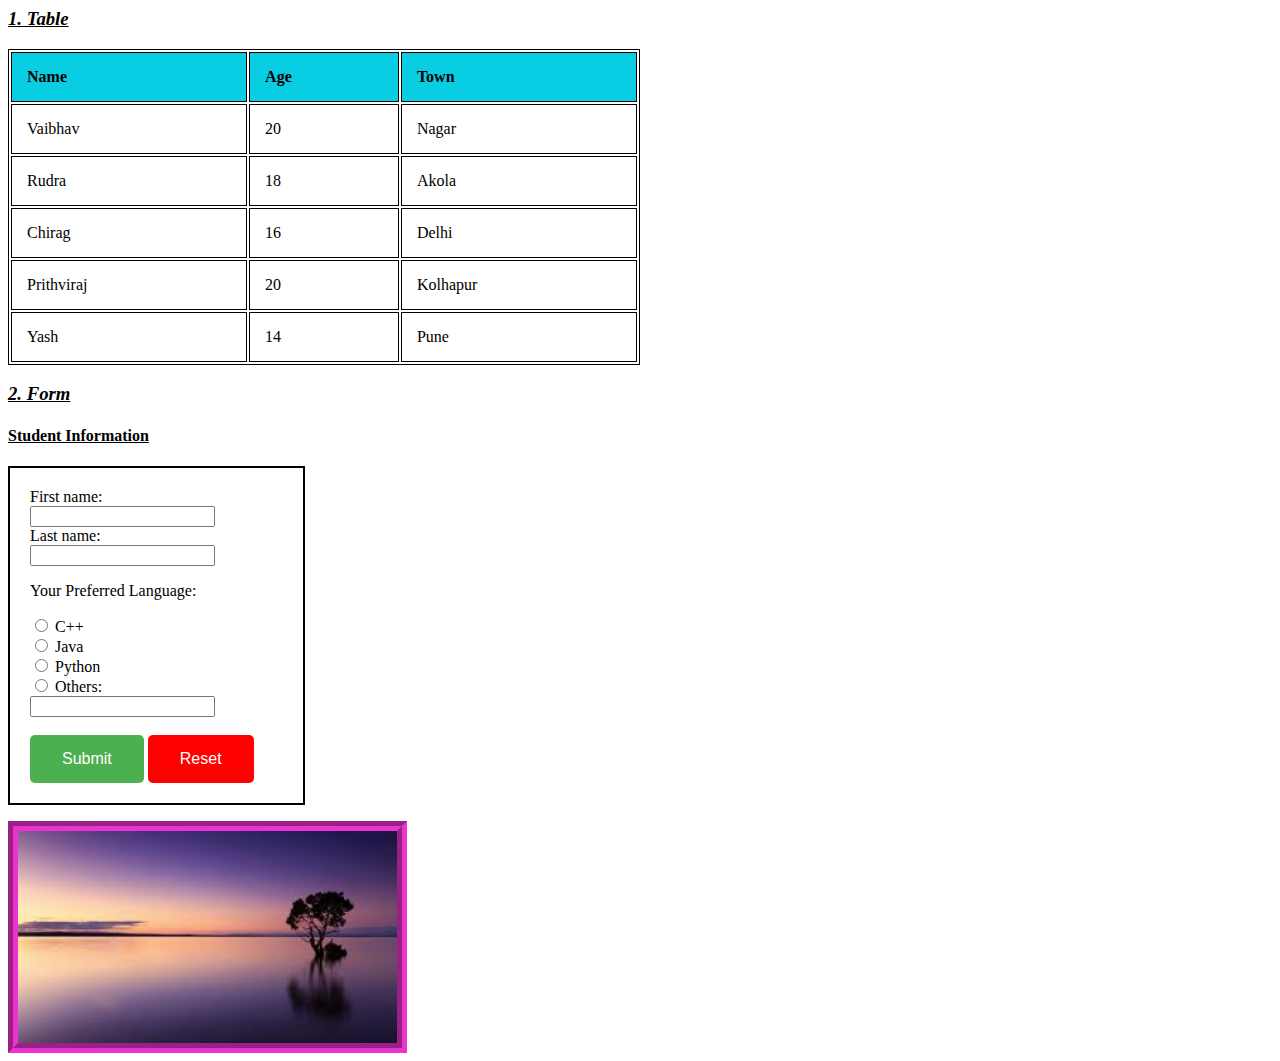
<file: form.html>
<html>
	<head>
		<title>
			Table and Forms
		</title>
		<link rel = "stylesheet" href = "style.css">
	</head>
	<body>
		<h3>1. Table </h3>
		<table>
			<tr>
				<th>Name</th>
				<th>Age</th>
				<th>Town</th>
			</tr>
			<tr>
				<td>Vaibhav</td>
				<td>20</td>
				<td>Nagar</td>
			</tr>
			<tr>
				<td>Rudra</td>
				<td>18</td>
				<td>Akola</td>
			</tr>
			<tr>
				<td>Chirag</td>
				<td>16</td>
				<td>Delhi</td>
			</tr>
			<tr>
				<td>Prithviraj</td>
				<td>20</td>
				<td>Kolhapur</td>
			</tr>
			<tr>
				<td>Yash</td>
				<td>14</td>
				<td>Pune</td>
			</tr>
		</table>
			
		<h3>2. Form </h3>
		
		<h4>Student Information</h4>
		<form id = "aform">
			<label>First name:</label><br>
			<input type="text" id="fname" name="fname"><br>
			<label>Last name:</label><br>
			<input type="text" id="lname" name="lname">
	
	
			<br><p>Your Preferred Language:</p>

			<input type="radio" name="lang" value="C++">
			<label>C++</label><br>
			<input type="radio" name="lang" value="Java">
			<label>Java</label><br>
			<input type="radio" name="lang" value="Python">
			<label>Python</label><br>
			<input type="radio" name="lang" value="Others">
			<label>Others:</label>
			<input type="text" id="lname" name="other">
			
			<br><br><input type="submit"  class = "submit" value="Submit">
			<input type="reset" class = "reset" value="Reset">
		</form>		
		
		<img src = "ima.jfif">
	</body>
</html>
</file>
<file: style.css>
table, td, th {  
  border: 1px solid;
  text-align: left;
}
table {
    width: 50%;
}

th, td {
	padding: 15px;
}

th {
	background-color: #09cde3;
}

h3{
	font-style: italic;
	text-decoration:underline;
}

h4{

	text-decoration:underline;
}

.submit{
	background-color: #4CAF50; 
	border: none;
	border-radius: 5px;
	color: white;
	padding: 15px 32px;
	text-align: center;
	font-size: 16px;;
}

.reset
{
	background-color: red;
	border: none;
	border-radius: 5px;
	color: white;
	padding: 15px 32px;
	text-align: center;
	font-size: 16px;
}

#aform
{
	border: 2px solid black;
	width:20%;
	padding:20px;
}

img{
	border: 10px solid #eb34cf;
	width: 30%;
	border-style: groove;
}
</file>
